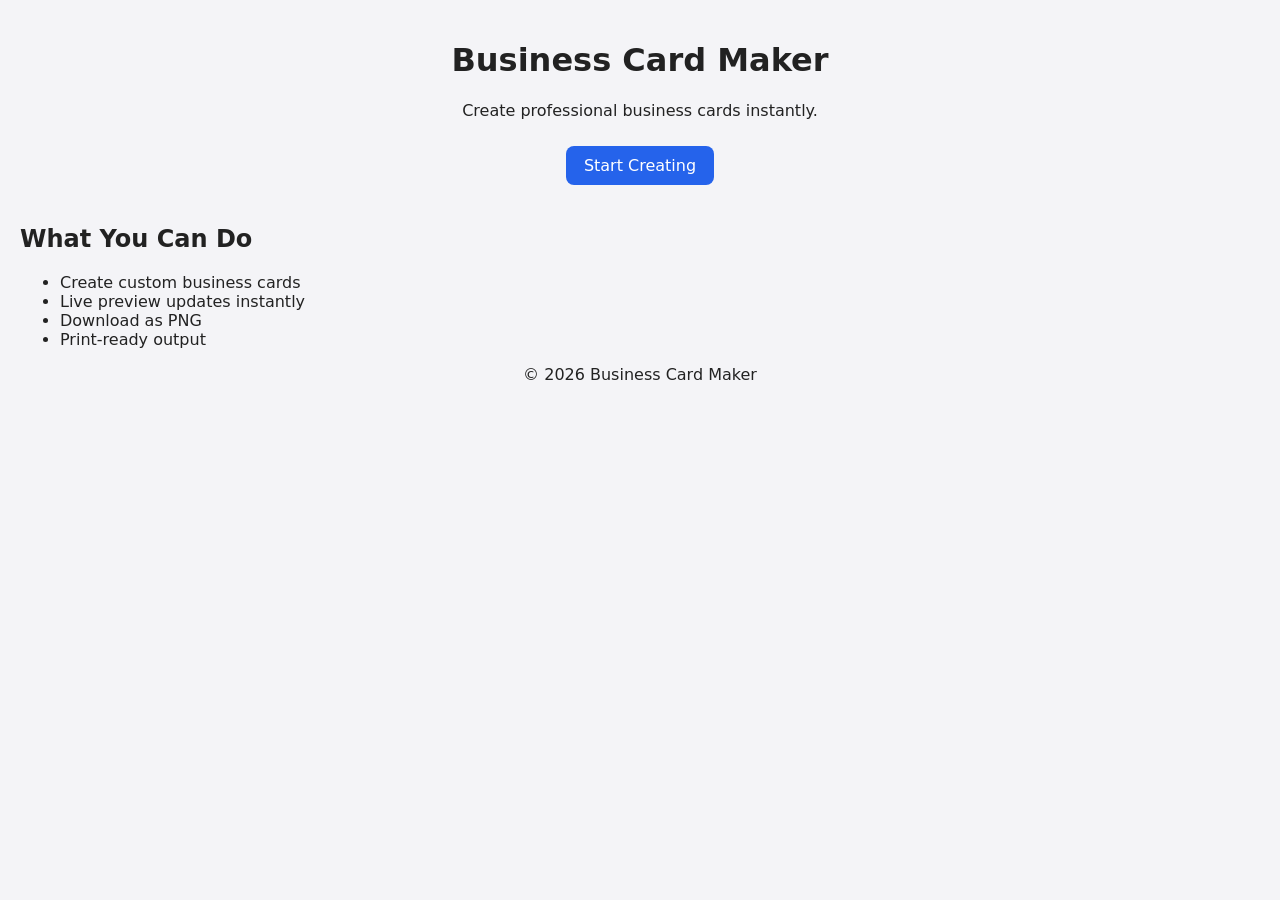
<file: index.html>
<!DOCTYPE html>
<html lang="en">
<head>
  <meta charset="UTF-8" />
  <title>Business Card Maker</title>
  <meta name="viewport" content="width=device-width, initial-scale=1" />
  <link rel="stylesheet" href="style.css" />
</head>
<body>
  <header>
    <h1>Business Card Maker</h1>
    <p>Create professional business cards instantly.</p>
    <a class="button" href="card-maker.html">Start Creating</a>
  </header>

  <main>
    <section class="info">
      <h2>What You Can Do</h2>
      <ul>
        <li>Create custom business cards</li>
        <li>Live preview updates instantly</li>
        <li>Download as PNG</li>
        <li>Print-ready output</li>
      </ul>
    </section>
  </main>

  <footer>
    <p>© 2026 Business Card Maker</p>
  </footer>
</body>
</html>
</file>
<file: style.css>
body {
  margin: 0;
  padding: 20px;
  background: #f4f4f7;
  font-family: system-ui, sans-serif;
  color: #222;
}

header, footer {
  text-align: center;
  margin-bottom: 40px;
}

.button {
  display: inline-block;
  padding: 10px 18px;
  background: #2563eb;
  color: #fff;
  border-radius: 8px;
  text-decoration: none;
  margin-top: 10px;
}

.button.secondary {
  background: #e5e7eb;
  color: #111;
}

.app {
  display: grid;
  grid-template-columns: 1fr 1fr;
  gap: 24px;
}

.panel {
  background: #fff;
  padding: 20px;
  border-radius: 12px;
  box-shadow: 0 10px 25px rgba(0,0,0,0.06);
}

.form-row {
  margin-bottom: 12px;
}

.form-row input {
  width: 100%;
  padding: 8px;
  border-radius: 6px;
  border: 1px solid #ccc;
}

.card {
  width: 360px;
  height: 200px;
  border-radius: 14px;
  padding: 18px;
  background: linear-gradient(135deg, #111827, #1f2937);
  color: #fff;
  position: relative;
  display: flex;
  flex-direction: column;
  justify-content: space-between;
}

.card-name {
  font-size: 1.2rem;
  font-weight: 600;
}

.card-title {
  font-size: 0.9rem;
  opacity: 0.8;
}

.card-company {
  font-size: 0.8rem;
  margin-top: 6px;
  opacity: 0.7;
}

.card-logo {
  width: 40px;
  height: 40px;
  border-radius: 50%;
  border: 2px solid #ffffff55;
  display: flex;
  align-items: center;
  justify-content: center;
}

.card-bottom {
  display: flex;
  justify-content: space-between;
}

.card-accent {
  position: absolute;
  right: -40px;
  bottom: -40px;
  width: 140px;
  height: 140px;
  border-radius: 50%;
  background: radial-gradient(circle at 30% 30%, #60a5fa, transparent 60%);
  opacity: 0.45;
}
</file>
